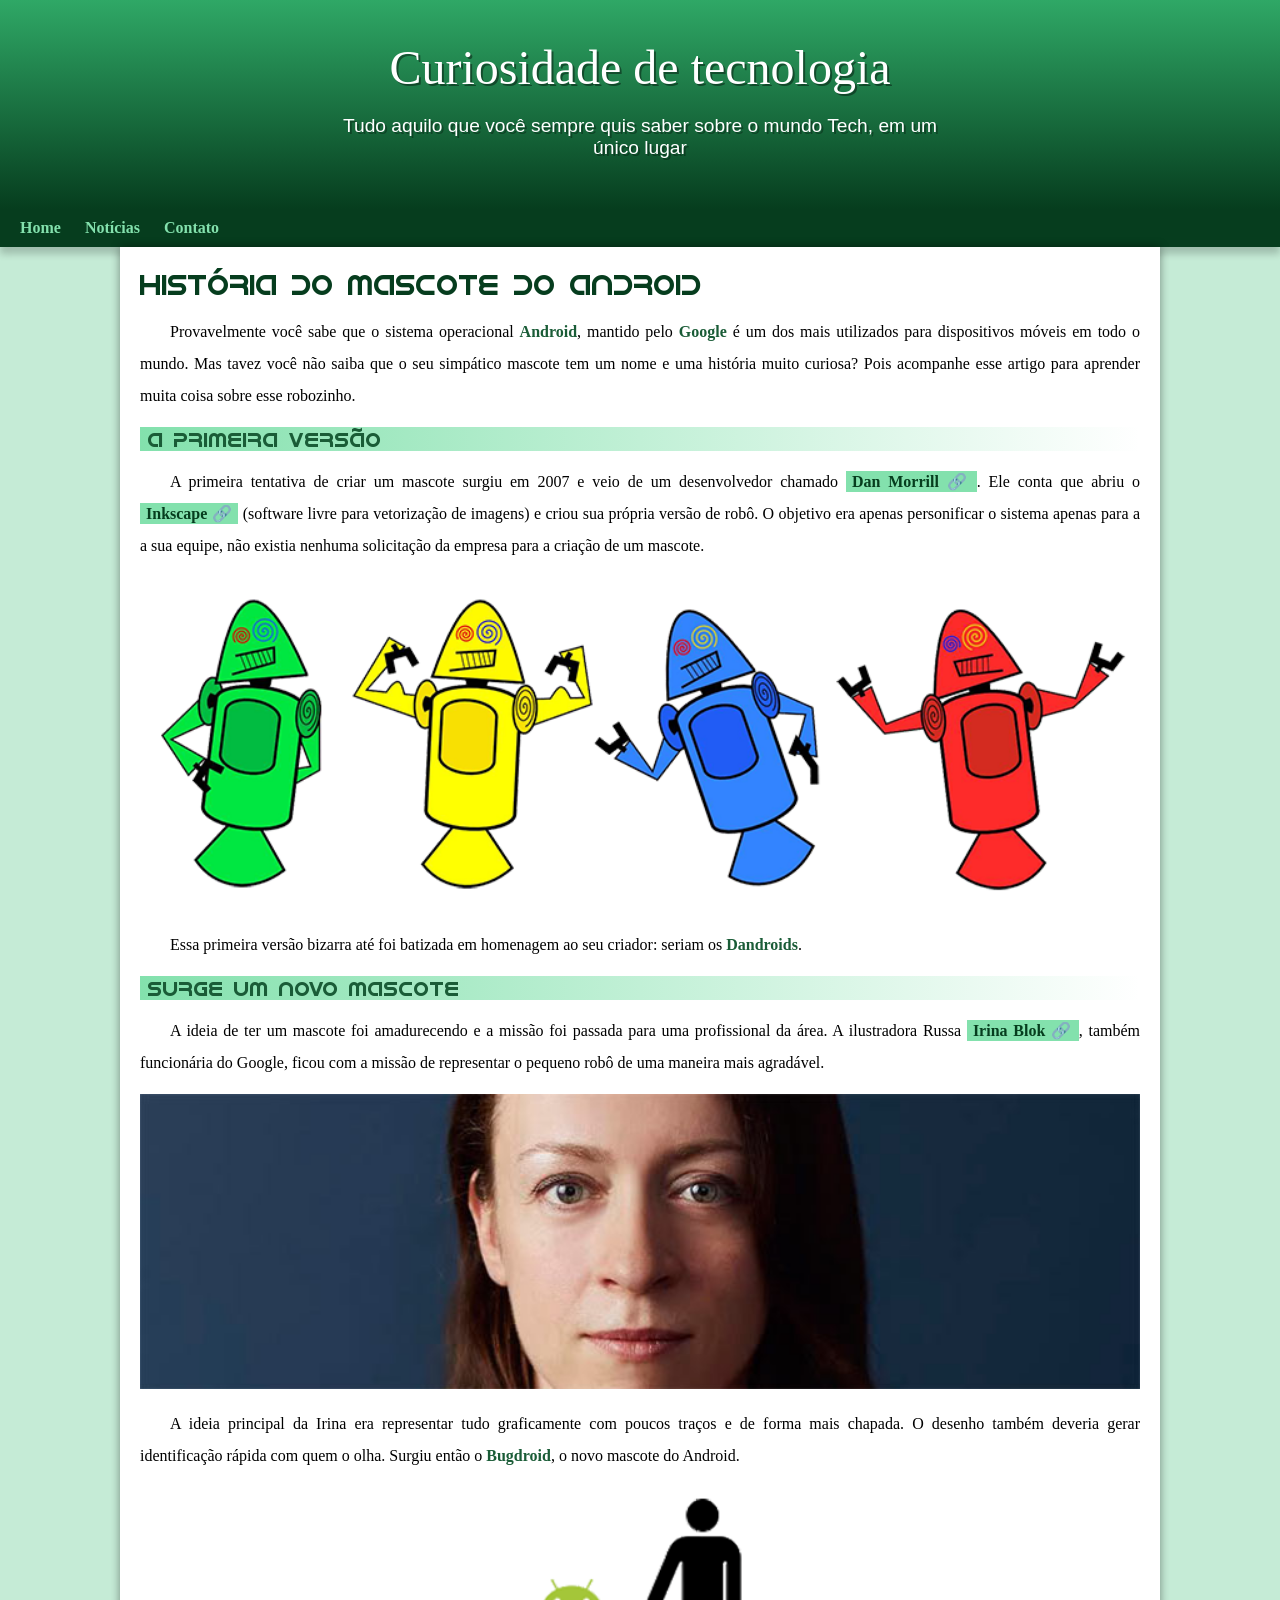
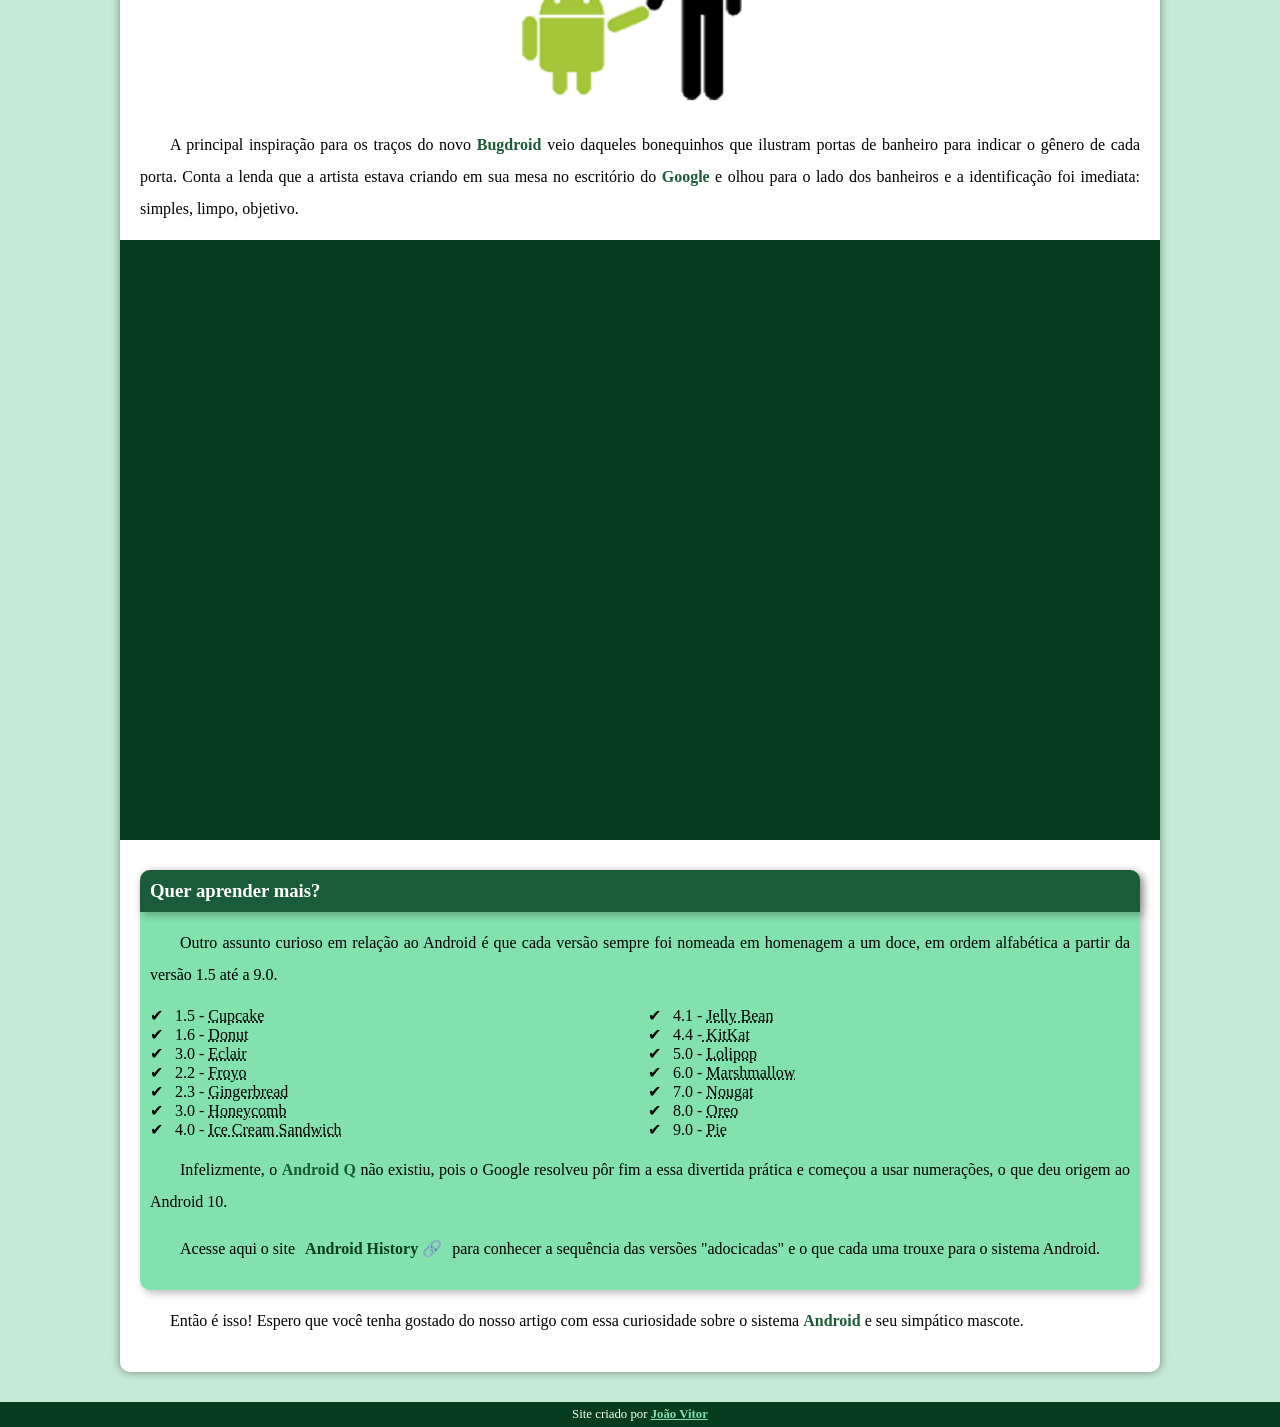
<file: index.html>
<!DOCTYPE html>
<html lang="pt-br">
<head>
    <meta charset="UTF-8">
    <meta name="viewport" content="width=device-width, initial-scale=1.0">
    <title>Como surgiu o mascoste do Android?</title>
    <link rel="shortcut icon" href="imagens/favicon.ico" type="image/x-icon">
    <link rel="stylesheet" href="estilo/style.css">
</head>
<body>  
     <header>
        <h1> 
            Curiosidade de tecnologia
        </h1>
        <p>
            Tudo aquilo que você sempre quis saber sobre o mundo Tech, em um único lugar
        </p>
        </header> 
        <nav>   
            <a href="#">Home</a>
            <a href="#">Notícias</a>
            <a href="#">Contato</a>
        </nav>   
        <main>
        <article>
        <h1>
            História do Mascote do Android
        </h1>

        <p>
            Provavelmente você sabe que o sistema operacional <strong>Android</strong>, mantido pelo <strong>Google </strong>é um dos mais utilizados para dispositivos móveis em todo o mundo. Mas tavez você não saiba que o seu simpático mascote tem um nome e uma história muito curiosa? Pois acompanhe esse artigo para aprender muita coisa sobre esse robozinho.
        </p>

        <h2>
            A primeira versão
        </h2>

        <p>
            A primeira tentativa de criar um mascote surgiu em 2007 e veio de um desenvolvedor chamado <a href="https://androidcommunity.com/dan-morrill-shows-us-the-android-mascot-that-almost-was-20130103/" target="_blank"class="externo">Dan Morrill</a>. Ele conta que abriu o <a href="https://inkscape.org/pt-br/" target="_blank"class="externo">Inkscape</a> (software livre para vetorização de imagens) e criou sua própria versão de robô. O objetivo era apenas personificar o sistema apenas para a a sua equipe, não existia nenhuma solicitação da empresa para a criação de um mascote.                    
        </p>

        <picture>
            <source media="(max-width: 670px)"srcset="imagens/dan-droids-pq.png">
            <img src="imagens/dan-droids.png" alt="Primeiro mascote do Android">
        </picture>

        <p>
            Essa primeira versão bizarra até foi batizada em homenagem ao seu criador: seriam os <strong>Dandroids</strong>.
        </p>

        <h2>
            Surge um novo mascote
        </h2>

        <p>
            A ideia de ter um mascote foi amadurecendo e a missão foi passada para uma profissional da área. A ilustradora Russa <a href="https://www.irinablok.com/android" target="_blank"class="externo">Irina Blok</a>, também funcionária do Google, ficou com a missão de representar o pequeno robô de uma maneira mais agradável.
        </p>

        <picture>
            <source media="(max-width:670px)" srcset="imagens/irina-blok-pq.jpg">
            <img src="imagens/irina-blok.jpg" alt="Irina Block, criadora do Bugdroid">
        </picture>

        <p>
            A ideia principal da Irina era representar tudo graficamente com poucos traços e de forma mais chapada. O desenho também deveria gerar identificação rápida com quem o olha. Surgiu então o <strong>Bugdroid</strong>, o novo mascote do Android.
        </p>

        <img src="imagens/bugdroid.png" class="pequena" alt="Bugdroid">

        <p>
            A principal inspiração para os traços do novo <strong>Bugdroid </strong>veio daqueles bonequinhos que ilustram portas de banheiro para indicar o gênero de cada porta. Conta a lenda que a artista estava criando em sua mesa no escritório do <strong>Google</strong> e olhou para o lado dos banheiros e a identificação foi imediata: simples, limpo, objetivo.
        </p>
                         
        <div class="video">
            <iframe width="560" height="315" src="https://www.youtube.com/embed/l2UDgpLz20M?si=tVBxVC5biE0iMdfM" title="YouTube video player" frameborder="0" allow="accelerometer; autoplay; clipboard-write; encrypted-media; gyroscope; picture-in-picture; web-share" allowfullscreen></iframe>
        </div>
            
        <aside>
        <h3>
            Quer aprender mais?
        </h3>

        <p>Outro assunto curioso em relação ao Android é que cada versão sempre foi nomeada em homenagem a um doce, em ordem alfabética a partir da versão 1.5 até a 9.0.
        </p> 

        <ul>
            <li>
                1.5 - <abbr title="Bolo de Copo">Cupcake</abbr>
            </li>
            <li>
                1.6 - <abbr title="Rosquinha">Donut</abbr>
            </li>
            <li>
                3.0 - <abbr title="Bomba">Eclair</abbr>
            </li>
            <li>
                2.2 - <abbr title="Iogurte Congelado">Froyo</abbr>
            </li>
            <li>
                2.3 - <abbr title="Biscoito de Gengibre">Gingerbread</abbr>
            </li>
            <li>
                3.0 - <abbr title="Favo de Mel">Honeycomb</abbr>
            </li>
            <li>
                4.0 - <abbr title="Sanduíche de Sorvete">Ice Cream Sandwich</abbr>
            </li>
            <li>
                4.1 - <abbr title="Jujuba">Jelly Bean</abbr>
            </li>
            <li>
                4.4 -<abbr title="KitKat"> KitKat</abbr>
            </li>
            <li>
                5.0 - <abbr title="Pirulito">Lolipop</abbr>
            </li>
            <li>
                6.0 - <abbr title="Marshmallow">Marshmallow</abbr>
            </li>
            <li>
                7.0 - <abbr title="Torrone">Nougat</abbr>
            </li>
            <li>
                8.0 - <abbr title="Oreo">Oreo</abbr>
            </li>
            <li>
                9.0 - <abbr title="Torta">Pie</abbr>
            </li>
        </ul>

        <p>
            Infelizmente, o <strong>Android Q</strong> não existiu, pois o Google resolveu pôr fim a essa divertida prática e começou a usar numerações, o que deu origem ao Android 10.
        </p>

        <p>
            Acesse aqui o site <a href="https://www.android.com/intl/en_uk/history/#/donut" target="_blank"class="externo">Android History</a> para conhecer a sequência das versões "adocicadas" e o que cada uma trouxe para o sistema Android.
        </p>
        </aside>
            

        <p>
            Então é isso! Espero que você tenha gostado do nosso artigo com essa curiosidade sobre o sistema <strong>Android</strong> e seu simpático mascote.
        </p>
        </article>
        </main>
        <footer>
        <p>Site criado por <a href="https://github.com/Jvferrer" target="_blank">João Vitor</a></p>
    </footer>
</html>
</file>
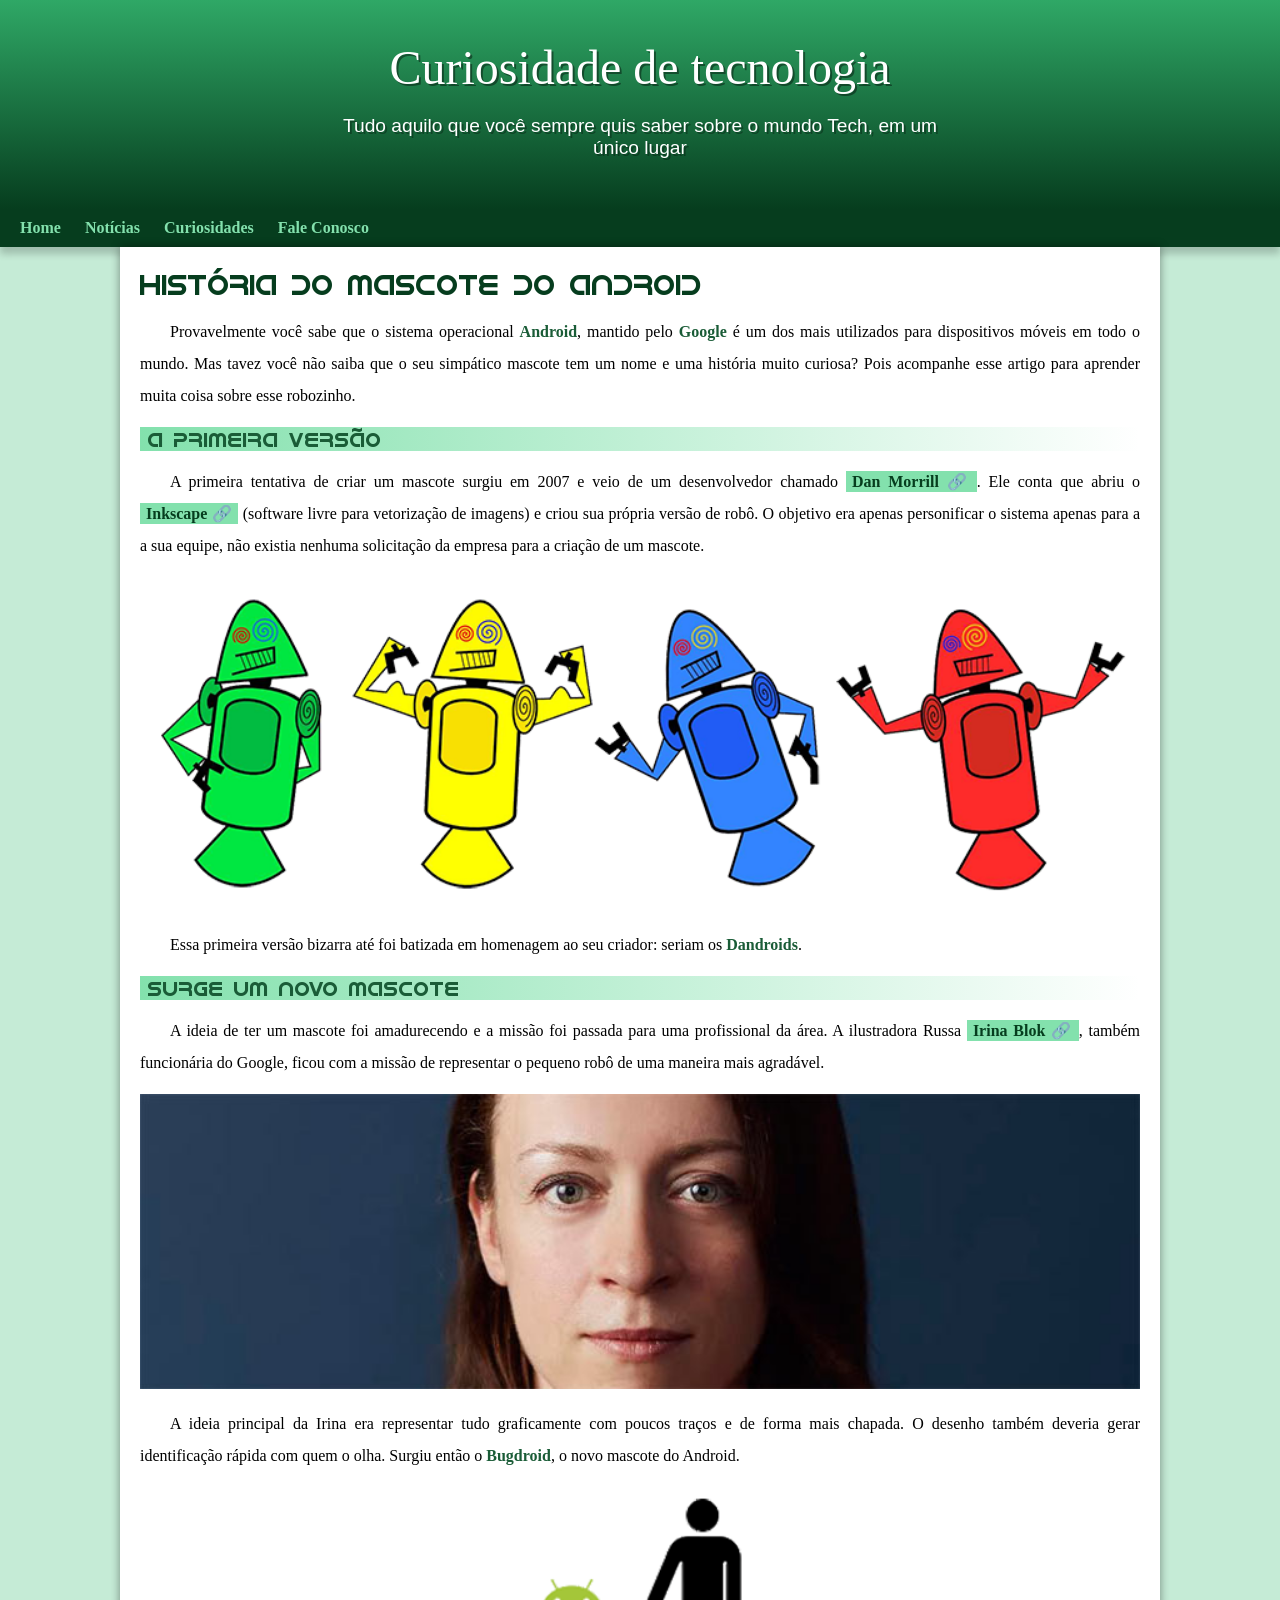
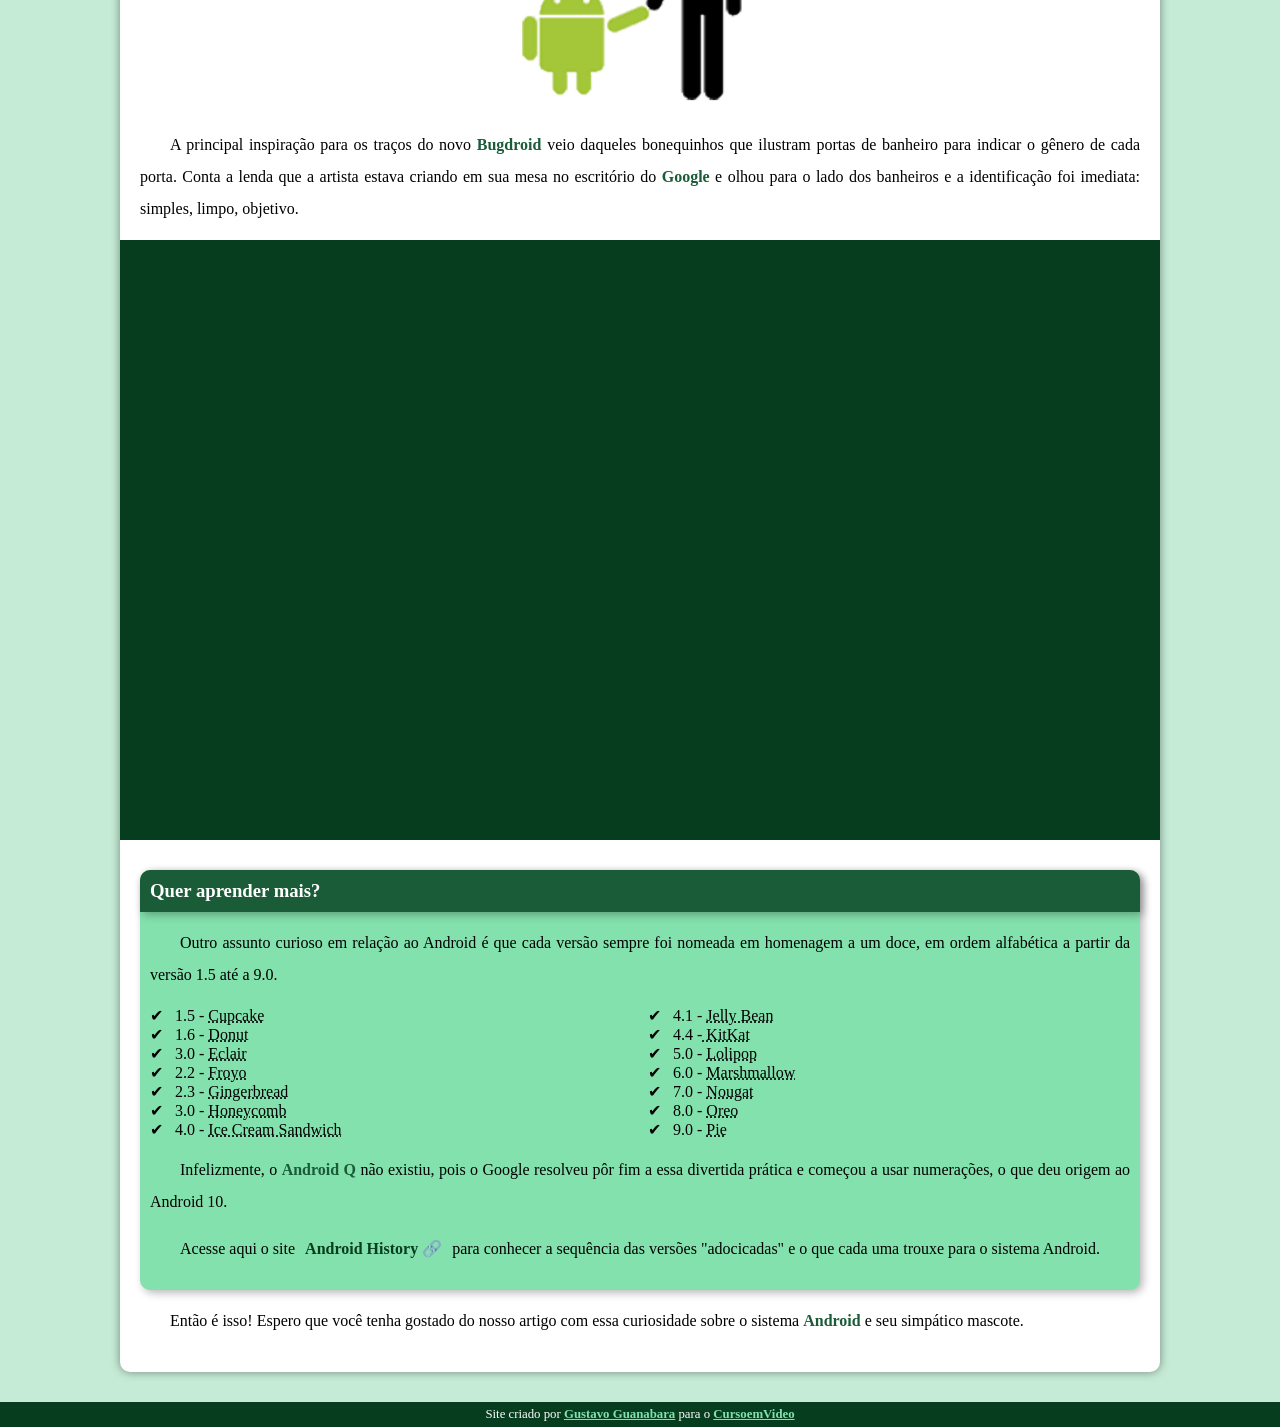
<file: index.html.html>
<!DOCTYPE html>
<html lang="pt-br">
<head>
    <meta charset="UTF-8">
    <meta name="viewport" content="width=device-width, initial-scale=1.0">
    <title>Como surgiu o mascoste do Android?</title>
    <link rel="shortcut icon" href="imagens/favicon.ico" type="image/x-icon">
    <link rel="stylesheet" href="estilo/style.css">
</head>
<body>  
     <header>
        <h1> 
            Curiosidade de tecnologia
        </h1>
        <p>
            Tudo aquilo que você sempre quis saber sobre o mundo Tech, em um único lugar
        </p>
        </header> 
        <nav>   
            <a href="#">Home</a>
            <a href="#">Notícias</a>
            <a href="#">Curiosidades</a>
            <a href="#">Fale Conosco</a>
        </nav>   
        <main>
        <article>
        <h1>
            História do Mascote do Android
        </h1>

        <p>
            Provavelmente você sabe que o sistema operacional <strong>Android</strong>, mantido pelo <strong>Google </strong>é um dos mais utilizados para dispositivos móveis em todo o mundo. Mas tavez você não saiba que o seu simpático mascote tem um nome e uma história muito curiosa? Pois acompanhe esse artigo para aprender muita coisa sobre esse robozinho.
        </p>

        <h2>
            A primeira versão
        </h2>

        <p>
            A primeira tentativa de criar um mascote surgiu em 2007 e veio de um desenvolvedor chamado <a href="https://androidcommunity.com/dan-morrill-shows-us-the-android-mascot-that-almost-was-20130103/" target="_blank"class="externo">Dan Morrill</a>. Ele conta que abriu o <a href="https://inkscape.org/pt-br/" target="_blank"class="externo">Inkscape</a> (software livre para vetorização de imagens) e criou sua própria versão de robô. O objetivo era apenas personificar o sistema apenas para a a sua equipe, não existia nenhuma solicitação da empresa para a criação de um mascote.                    
        </p>

        <picture>
            <source media="(max-width: 670px)"srcset="imagens/dan-droids-pq.png">
            <img src="imagens/dan-droids.png" alt="Primeiro mascote do Android">
        </picture>

        <p>
            Essa primeira versão bizarra até foi batizada em homenagem ao seu criador: seriam os <strong>Dandroids</strong>.
        </p>

        <h2>
            Surge um novo mascote
        </h2>

        <p>
            A ideia de ter um mascote foi amadurecendo e a missão foi passada para uma profissional da área. A ilustradora Russa <a href="https://www.irinablok.com/android" target="_blank"class="externo">Irina Blok</a>, também funcionária do Google, ficou com a missão de representar o pequeno robô de uma maneira mais agradável.
        </p>

        <picture>
            <source media="(max-width:670px)" srcset="imagens/irina-blok-pq.jpg">
            <img src="imagens/irina-blok.jpg" alt="Irina Block, criadora do Bugdroid">
        </picture>

        <p>
            A ideia principal da Irina era representar tudo graficamente com poucos traços e de forma mais chapada. O desenho também deveria gerar identificação rápida com quem o olha. Surgiu então o <strong>Bugdroid</strong>, o novo mascote do Android.
        </p>

        <img src="imagens/bugdroid.png" class="pequena" alt="Bugdroid">

        <p>
            A principal inspiração para os traços do novo <strong>Bugdroid </strong>veio daqueles bonequinhos que ilustram portas de banheiro para indicar o gênero de cada porta. Conta a lenda que a artista estava criando em sua mesa no escritório do <strong>Google</strong> e olhou para o lado dos banheiros e a identificação foi imediata: simples, limpo, objetivo.
        </p>
                         
        <div class="video">
            <iframe width="560" height="315" src="https://www.youtube.com/embed/l2UDgpLz20M?si=tVBxVC5biE0iMdfM" title="YouTube video player" frameborder="0" allow="accelerometer; autoplay; clipboard-write; encrypted-media; gyroscope; picture-in-picture; web-share" allowfullscreen></iframe>
        </div>
            
        <aside>
        <h3>
            Quer aprender mais?
        </h3>

        <p>Outro assunto curioso em relação ao Android é que cada versão sempre foi nomeada em homenagem a um doce, em ordem alfabética a partir da versão 1.5 até a 9.0.
        </p> 

        <ul>
            <li>
                1.5 - <abbr title="Bolo de Copo">Cupcake</abbr>
            </li>
            <li>
                1.6 - <abbr title="Rosquinha">Donut</abbr>
            </li>
            <li>
                3.0 - <abbr title="Bomba">Eclair</abbr>
            </li>
            <li>
                2.2 - <abbr title="Iogurte Congelado">Froyo</abbr>
            </li>
            <li>
                2.3 - <abbr title="Biscoito de Gengibre">Gingerbread</abbr>
            </li>
            <li>
                3.0 - <abbr title="Favo de Mel">Honeycomb</abbr>
            </li>
            <li>
                4.0 - <abbr title="Sanduíche de Sorvete">Ice Cream Sandwich</abbr>
            </li>
            <li>
                4.1 - <abbr title="Jujuba">Jelly Bean</abbr>
            </li>
            <li>
                4.4 -<abbr title="KitKat"> KitKat</abbr>
            </li>
            <li>
                5.0 - <abbr title="Pirulito">Lolipop</abbr>
            </li>
            <li>
                6.0 - <abbr title="Marshmallow">Marshmallow</abbr>
            </li>
            <li>
                7.0 - <abbr title="Torrone">Nougat</abbr>
            </li>
            <li>
                8.0 - <abbr title="Oreo">Oreo</abbr>
            </li>
            <li>
                9.0 - <abbr title="Torta">Pie</abbr>
            </li>
        </ul>

        <p>
            Infelizmente, o <strong>Android Q</strong> não existiu, pois o Google resolveu pôr fim a essa divertida prática e começou a usar numerações, o que deu origem ao Android 10.
        </p>

        <p>
            Acesse aqui o site <a href="https://www.android.com/intl/en_uk/history/#/donut" target="_blank"class="externo">Android History</a> para conhecer a sequência das versões "adocicadas" e o que cada uma trouxe para o sistema Android.
        </p>
        </aside>
            

        <p>
            Então é isso! Espero que você tenha gostado do nosso artigo com essa curiosidade sobre o sistema <strong>Android</strong> e seu simpático mascote.
        </p>
        </article>
        </main>
        <footer>
        <p>Site criado por <a href="https://gustavoguanabara.github.io/" target="_blank">Gustavo Guanabara</a> para o <a href="https://www.youtube.com/cursoemvideo" target="_blank">CursoemVideo</a></p>
    </footer>
</html>
</file>
<file: estilo/style.css>
@charset "UTF-8";

@import url('https://fonts.googleapis.com/css2?family=Bebas+Neue&display=swap');

@font-face {
    font-family: 'Android';
    src: url('../fontes/idroid.otf')format('opentype');
    font-weight: normal;
}
:root {
    --cor0: #c5ebd6;
    --cor1: #83e1ad;
    --cor2: #3ddc84;
    --cor3: #2fa866;
    --cor4: #1a5c37;
    --cor5: #063d1e;  

    --fonte-padrao: Arial, Verdana, Helvetica, sans-serif;
    --fonte-destaque: 'Bebas Neue', cursive;
    --fonte-android: 'Android', cursive;
}

*{
    margin: 0px;   
    padding: 0px;
}

body {
    background-color:var(--cor0);
    font-family:var(--fone-padrao);
}

a.externo::after {
    content: '\00A0\1F517';
}

header {
    background-image: linear-gradient(to bottom, var(--cor3), var(--cor5));
    min-height: 150px;
    text-align: center;
    padding-top: 40px;
}

header > h1 {
    color: white;
    --fonte-family:var(--fonte-destaque);
    font-size: 3em;
    font-weight: normal;
    margin-bottom: 20px;
    text-shadow: 2px 2px 0px rgba(0, 0, 0, 0.415);
}

header > p {
    font-family: var(--fonte-padrao);
    font-size: 1.2em;
    color: white;
    max-width: 600px;
    padding-right: 10px;
    padding-left: 10px;
    margin: auto;
    padding-bottom: 50px;
    text-shadow: 2px 2px 0px rgba(0, 0, 0, 0.315);
} 

nav {
    background-color: var(--cor5);
    padding: 10px;
    box-shadow: 0px 7px 7px rgba(0, 0, 0, 0.192);
}

nav > a {
    color: var(--cor1);
    padding: 10px;
    border-radius: 5px;
    text-decoration: none;
    font-weight: bold;
    transition-duration: 0.5s;
}

nav > a:hover {
    background-color: var(--cor3);
    color:var(--cor5);
}

main {
    min-width: 300px;
    max-width: 1000px;
    margin: auto;
    margin-bottom: 30px;
    padding: 20px;
    background-color: white;
    box-shadow: 0px 0px 10px rgb(0,0,0,0.418);
    border-bottom-left-radius: 10px;
    border-bottom-right-radius: 10px;
}

main h1 {
    color: var(--cor5);
    font-family: var(--fonte-android);
    font-weight: normal;
    font-size: 1.8em;
}

main h2 {
    font-family: var(--fonte-android);
    color: var(--cor4);
    font-size: 1.3em;
    font-weight: normal;
    background-image: linear-gradient(to right, var(--cor1),transparent);
    text-indent: 8px;
}

main p {
    margin: 15px 0px;
    text-align: justify;
    text-indent: 30px;
    font-size: 1em;
    line-height: 2em;
}

main strong {
    color: var(--cor4);
    font-weight: bold;
}
 
main a {
    text-decoration: none;  
    font-weight: bold;
    color: var(--cor5);
    background-color: var(--cor1);
    padding: 2px 6px;
}

main a:hover {
    text-decoration: underline;
    color: var(--cor4);
}

main img {
    width: 100%;
}


main img.pequena {
    max-width: 350px;
    display: block;
    margin: auto;
}

div.video {
    background-color: var(--cor5);
    margin: 0px -20px 30px -20px;
    padding: 20px;
    padding-bottom: 58%;
    position: relative;
}

div.video > iframe {
    position: absolute;
    top: 5%;
    left: 5%;
    width: 90%;
    height: 90%;
}

aside {
    background-color: var(--cor1);
    padding: 10px;
    border-radius: 10px;
    box-shadow: 3px 3px 8px rgba(0, 0, 0, 0.281);
}

aside > h3 {
    background-color: var(--cor4);
    color: white;
    padding: 10px;
    margin:-10px -10px 0px -10px;
    border-radius: 10px 10px 0px 0px;
    box-shadow: 3px 3px 8px rgba(0, 0, 0, 0.281);
}

aside > ul { 
    list-style-type: '\2714\00A0\00A0';
    list-style-position: inside;
    columns:2;
}

footer {
    background-color: var(--cor5);
    color: white;
    text-align: center;
    font-size: 0.8em;
    padding: 5px;
}

footer a {
    color: white;
    font-weight: bolder;
    text-decoration: none;
}

footer a {
    text-decoration: underline;
    color:var(--cor1)
}
</file>
